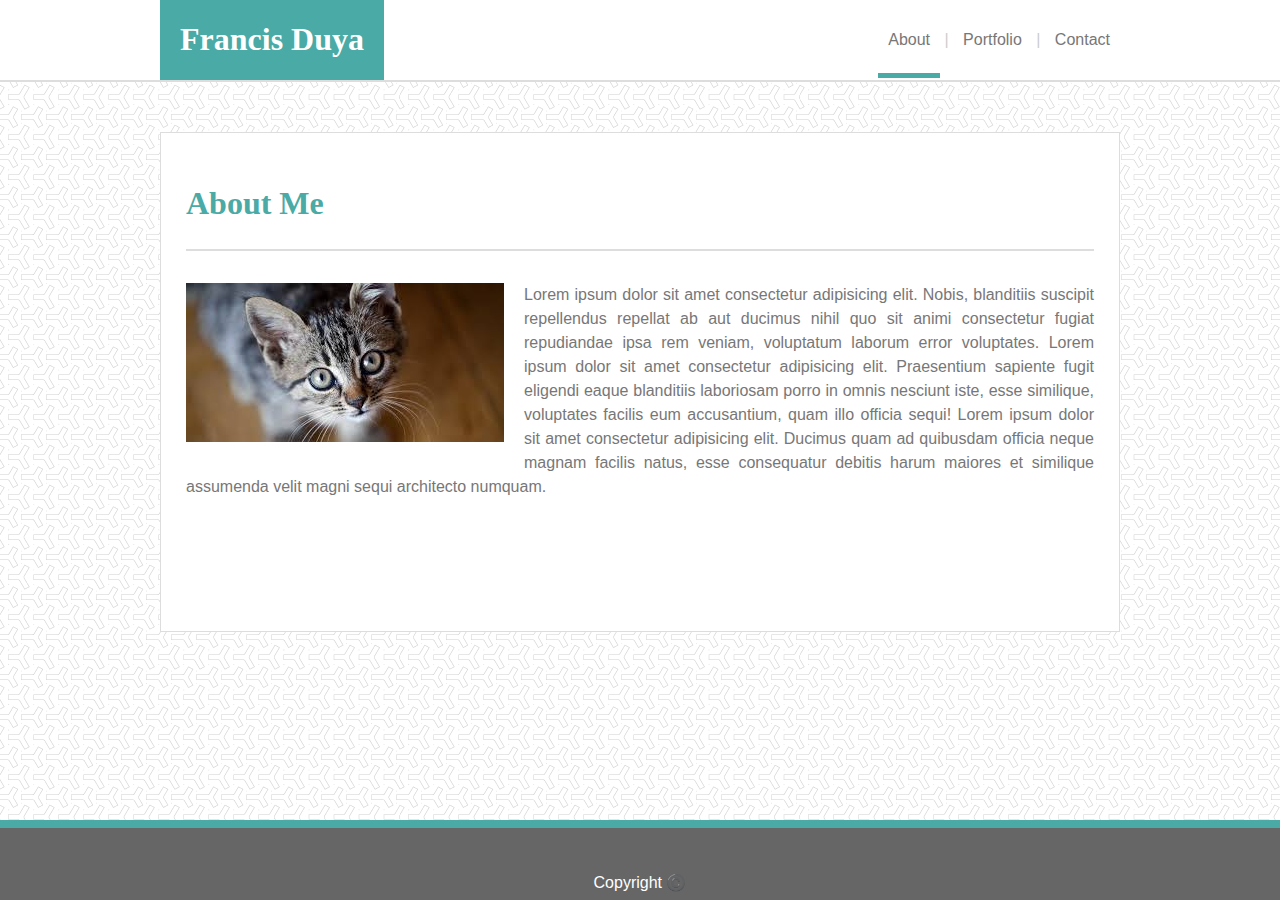
<file: index.html>
<!DOCTYPE html>
<html lang="en">
	<head>
		<meta charset="UTF-8" />
		<meta name="viewport" content="width=device-width, initial-scale=1.0" />
		<title>About</title>
		<link rel="stylesheet" type="text/css" href="./assets/css/styles.css" />
	</head>
	<body>
		<header>
			<div class="headerBox">
				<div class="myName">
					<h1 class="hide-sm">Francis Duya</h1>
					<h1 class="show-sm">FD</h1>
				</div>
				<div class="menu">
					<ul>
						<li><a href="index.html" class="activeMenu">About</a></li>
						<li class="spacer">|</li>
						<li><a href="portfolio.html">Portfolio</a></li>
						<li class="spacer">|</li>
						<li><a href="contact.html">Contact</a></li>
					</ul>
				</div>
			</div>
		</header>
		<article>
			<h1>About Me</h1>
			<hr />
			<br />
			<img
				class="myImage show-sm"
				src="[data-uri]"
			/>
			<span>
				<img
					class="myImage hide-sm"
					align="left"
					src="[data-uri]"
				/>
				Lorem ipsum dolor sit amet consectetur adipisicing elit. Nobis,
				blanditiis suscipit repellendus repellat ab aut ducimus nihil quo sit
				animi consectetur fugiat repudiandae ipsa rem veniam, voluptatum laborum
				error voluptates.
			</span>
			<span
				>Lorem ipsum dolor sit amet consectetur adipisicing elit. Praesentium
				sapiente fugit eligendi eaque blanditiis laboriosam porro in omnis
				nesciunt iste, esse similique, voluptates facilis eum accusantium, quam
				illo officia sequi! Lorem ipsum dolor sit amet consectetur adipisicing
				elit. Ducimus quam ad quibusdam officia neque magnam facilis natus, esse
				consequatur debitis harum maiores et similique assumenda velit magni
				sequi architecto numquam.</span
			>
		</article>
		<footer>
			Copyright ©️
		</footer>
	</body>
</html>
</file>
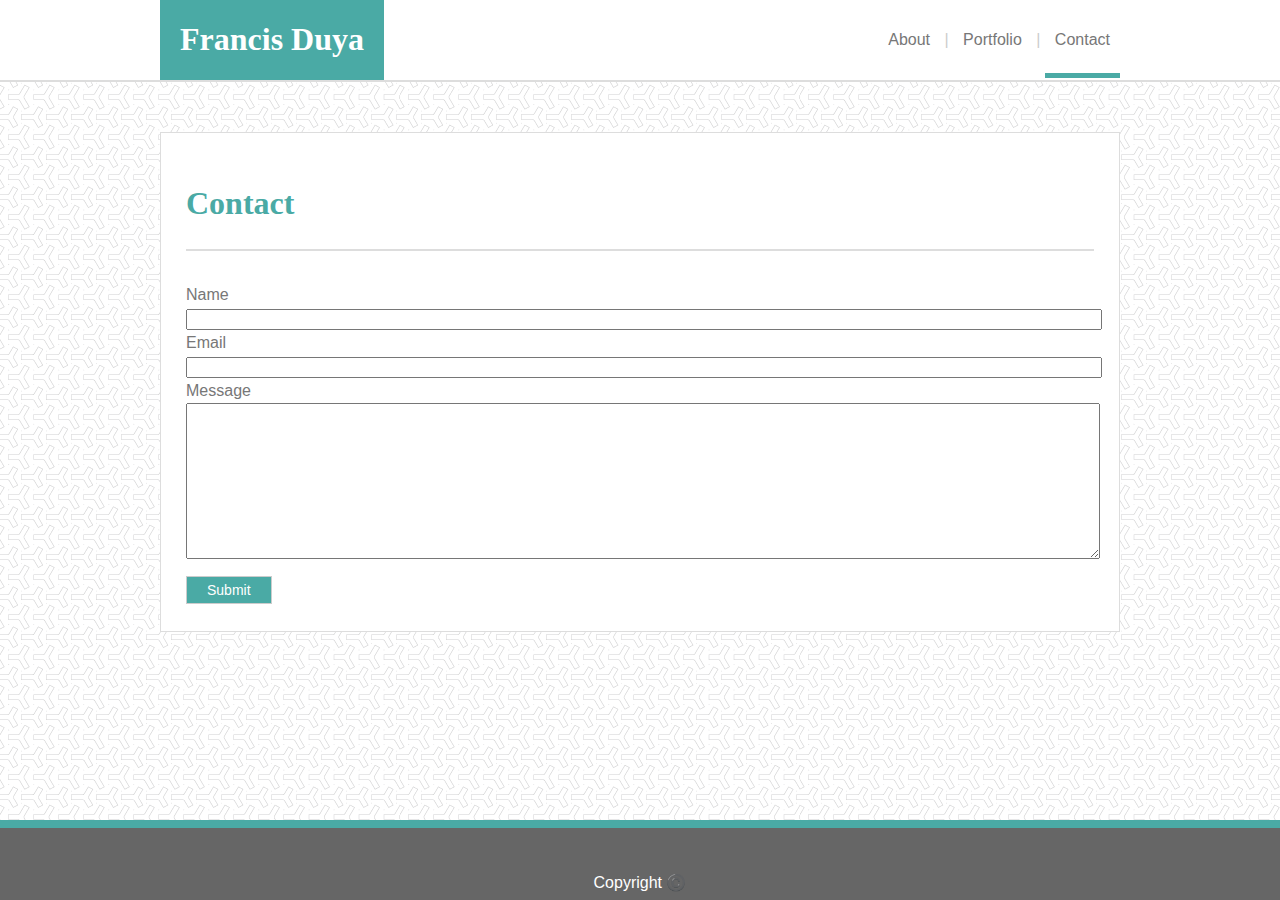
<file: contact.html>
<!DOCTYPE html>
<html lang="en">
	<head>
		<meta charset="UTF-8" />
		<meta name="viewport" content="width=device-width, initial-scale=1.0" />
		<title>Contact</title>
		<link rel="stylesheet" type="text/css" href="./assets/css/styles.css" />
	</head>
	<body>
		<header>
			<div class="headerBox">
				<div class="myName">
					<h1 class="hide-sm">Francis Duya</h1>
					<h1 class="show-sm">FD</h1>
				</div>
				<div class="menu">
					<ul>
						<li><a href="index.html">About</a></li>
						<li class="spacer">|</li>
						<li><a href="portfolio.html">Portfolio</a></li>
						<li class="spacer">|</li>
						<li><a href="contact.html" class="activeMenu">Contact</a></li>
					</ul>
				</div>
			</div>
		</header>
		<article>
			<h1>Contact</h1>
			<hr />
			<br />
			Name<br />
			<input type="text" class="contactInput" /><br />
			Email<br />
			<input type="text" class="contactInput" /><br />
			Message<br />
			<textarea class="contactInput" rows="10"></textarea> <br />
			<button class="submitButton">Submit</button>
		</article>
		<footer>
			Copyright ©️
		</footer>
	</body>
</html>
</file>
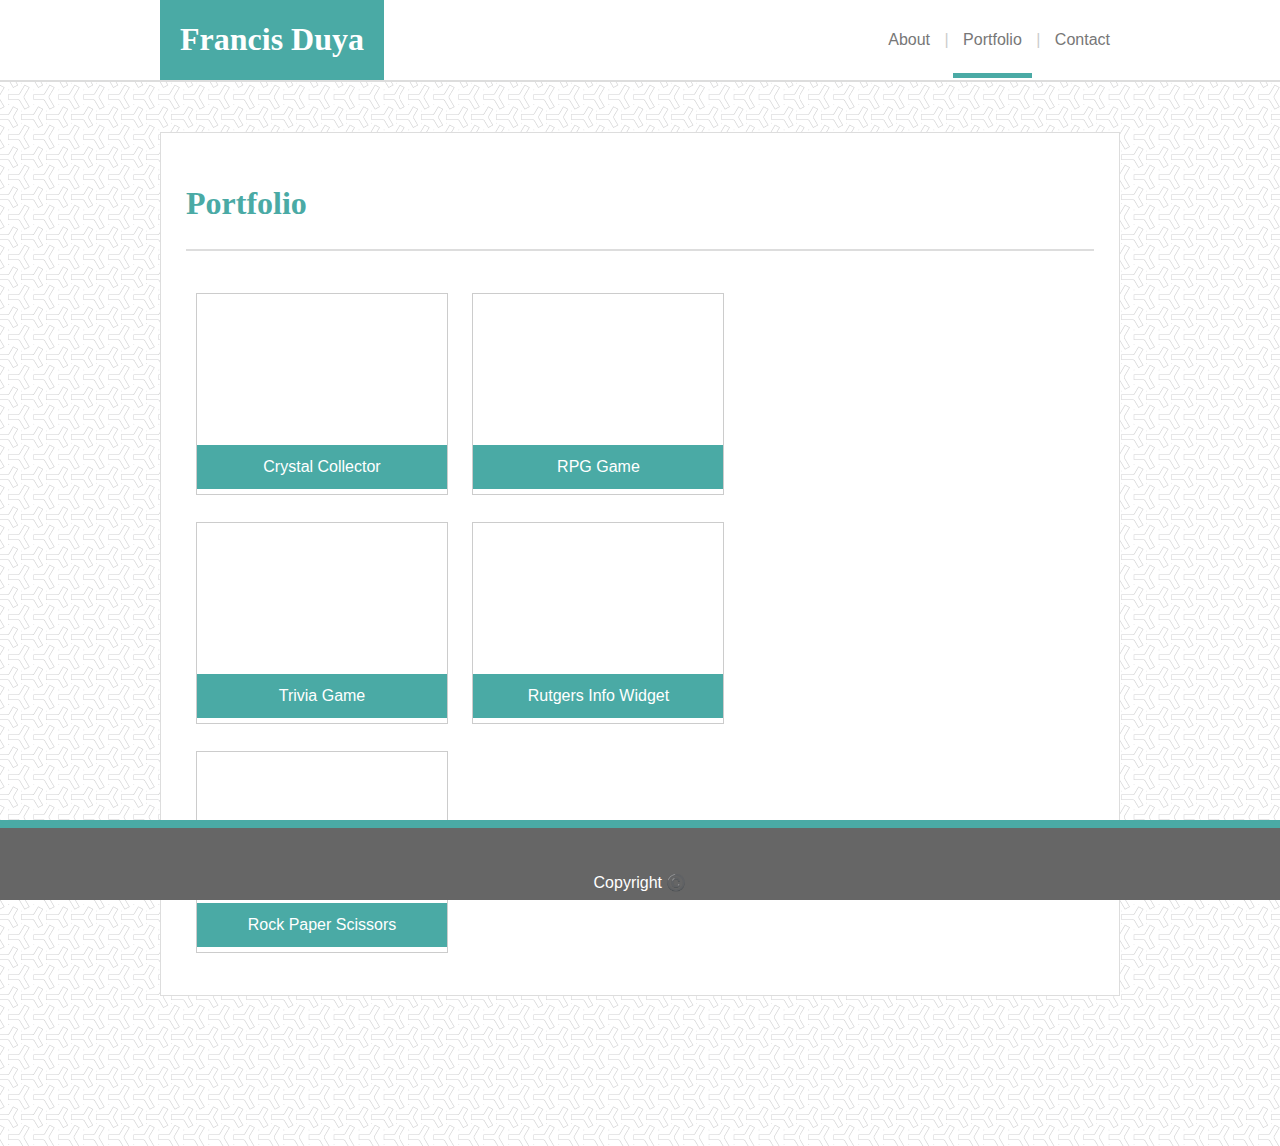
<file: portfolio.html>
<!DOCTYPE html>
<html lang="en">
	<head>
		<meta charset="UTF-8" />
		<meta name="viewport" content="width=device-width, initial-scale=1.0" />
		<title>Porfolio</title>
		<link rel="stylesheet" type="text/css" href="./assets/css/styles.css" />
	</head>
	<body>
		<header>
			<div class="headerBox">
				<div class="myName">
					<h1 class="hide-sm">Francis Duya</h1>
					<h1 class="show-sm">FD</h1>
				</div>
				<div class="menu">
					<ul>
						<li><a href="index.html">About</a></li>
						<li class="spacer">|</li>
						<li><a href="portfolio.html" class="activeMenu">Portfolio</a></li>
						<li class="spacer">|</li>
						<li><a href="contact.html">Contact</a></li>
					</ul>
				</div>
			</div>
		</header>
		<article>
			<h1>Portfolio</h1>
			<hr />
			<br />
			<div class="category img1">
				<div class="label">Crystal Collector</div>
			</div>
			<div class="category img2">
				<div class="label">RPG Game</div>
			</div>
			<br />
			<div class="category img3">
				<div class="label">Trivia Game</div>
			</div>
			<div class="category img4">
				<div class="label">Rutgers Info Widget</div>
			</div>
			<br />
			<div class="category img5">
				<div class="label">Rock Paper Scissors</div>
			</div>
		</article>
		<footer>
			Copyright ©️
		</footer>
	</body>
</html>
</file>
<file: assets/css/styles.css>
body {
	margin: 0px;
	padding: 0px;
	font-family: "Arial", "Helvetica Neue", Helvetica, sans-serif;
	color: #777777;
	background: url("../images/pattern.png");
	overflow: auto;
}

header {
	width: 100%;
	border-bottom: 2px solid #dddddd;
	background-color: #ffffff;
}
.headerBox,
article {
	width: 960px;
	margin: 0 auto;
}

hr {
	border: 1px solid #dddddd;
}

article {
	background: #ffffff;
	border: 1px solid #dddddd;
	padding: 25px;
	box-sizing: border-box;
	margin-top: 50px;
	min-height: 500px;
	line-height: 1.5;
	text-align: justify;
	margin-bottom: 150px;
}

article > h1 {
	color: #4aaaa5;
	font-family: "Georgia", Times, "Times New Roman", serif;
}

.myName {
	background-color: #4aaaa5;
	color: #ffffff;
	display: inline-block;
	padding-left: 20px;
	padding-right: 20px;
	font-family: "Georgia", Times, "Times New Roman", serif;
}

.menu ul > li {
	display: inline;
}

.menu a:hover {
	background-color: #4aaaa5;
	color: #ffffff;
	padding-top: 30px;
	padding-bottom: 30px;
}

.menu a {
	font-family: "Arial", "Helvetica Neue", Helvetica, sans-serif;
	text-decoration: none;
	color: #777777;
	transition: all 0.5s;
	padding: 10px;
}

.menu {
	float: right;
	margin-top: 15px;
}

.activeMenu {
	padding-top: 30px !important;
	padding-bottom: 25px !important;
	border-bottom: 5px solid #4aaaa5;
}

.spacer {
	color: #cccccc;
}

footer {
	position: fixed;
	bottom: 0px;
	left: 0px;
	width: 100%;
	text-align: center;
	border-top: 8px solid #4aaaa5;
	background-color: #666666;
	height: 80px;
	padding-top: 45px;
	color: #ffffff;
	box-sizing: border-box;
}

.myImage {
	margin-right: 20px;
	margin-bottom: 10px;
}

.contactInput {
	width: 100%;
}

.submitButton {
	background-color: #4aaaa5;
	padding-top: 5px;
	padding-bottom: 5px;
	padding-left: 20px;
	padding-right: 20px;
	color: #ffffff;
	border: 1px solid #cccccc;
	font-size: 14px;
	margin-top: 10px;
}

.category {
	width: 250px;
	height: 200px;
	position: relative;
	border: 1px solid #cccccc;
	display: inline-block;
	margin: 10px;
}

.label {
	background-color: #4aaaa5;
	position: absolute;
	bottom: 5px;
	left: 0px;
	padding: 10px;
	width: 100%;
	box-sizing: border-box;
	text-align: center;
	color: #ffffff;
}

.img1 {
	background-size: cover;
	background: url("https://loremflickr.com/500/500/hangman") no-repeat center;
}

.img2 {
	background-size: cover;
	background: url("https://loremflickr.com/500/500/rpg") no-repeat center;
}

.img3 {
	background-size: cover;
	background: url("https://loremflickr.com/500/500/trivia") no-repeat center;
}

.img4 {
	background-size: cover;
	background: url("https://loremflickr.com/500/500/rutgers") no-repeat center;
}

.img5 {
	background-size: cover;
	background: url("https://loremflickr.com/500/500/rockpaperscissors") no-repeat
		center;
}

.show-sm {
	display: none;
}

@media screen and (max-width: 980px) {
	.myImage {
		margin: 0 auto;
		margin-bottom: 20px;
	}
	.show-sm {
		display: block;
	}

	.hide-sm {
		display: none;
	}

	.headerBox {
		width: 100%;
		margin: 0 auto;
	}

	article {
		width: 100%;
		margin-top: 20px;
	}
}

@media screen and (max-width: 768px) {
	.myImage {
		margin: 0 auto;
		margin-bottom: 20px;
	}
	.show-sm {
		display: block;
	}

	.hide-sm {
		display: none;
	}

	.headerBox {
		width: 100%;
		margin: 0 auto;
	}

	article {
		width: 100%;
		margin-top: 20px;
	}
}

@media screen and (max-width: 640px) {
	.myImage {
		margin: 0 auto;
		margin-bottom: 20px;
	}
	.show-sm {
		display: block;
	}

	.hide-sm {
		display: none;
	}

	.headerBox {
		width: 100%;
		margin: 0 auto;
	}

	article {
		width: 100%;
		margin-top: 20px;
	}
}
</file>
